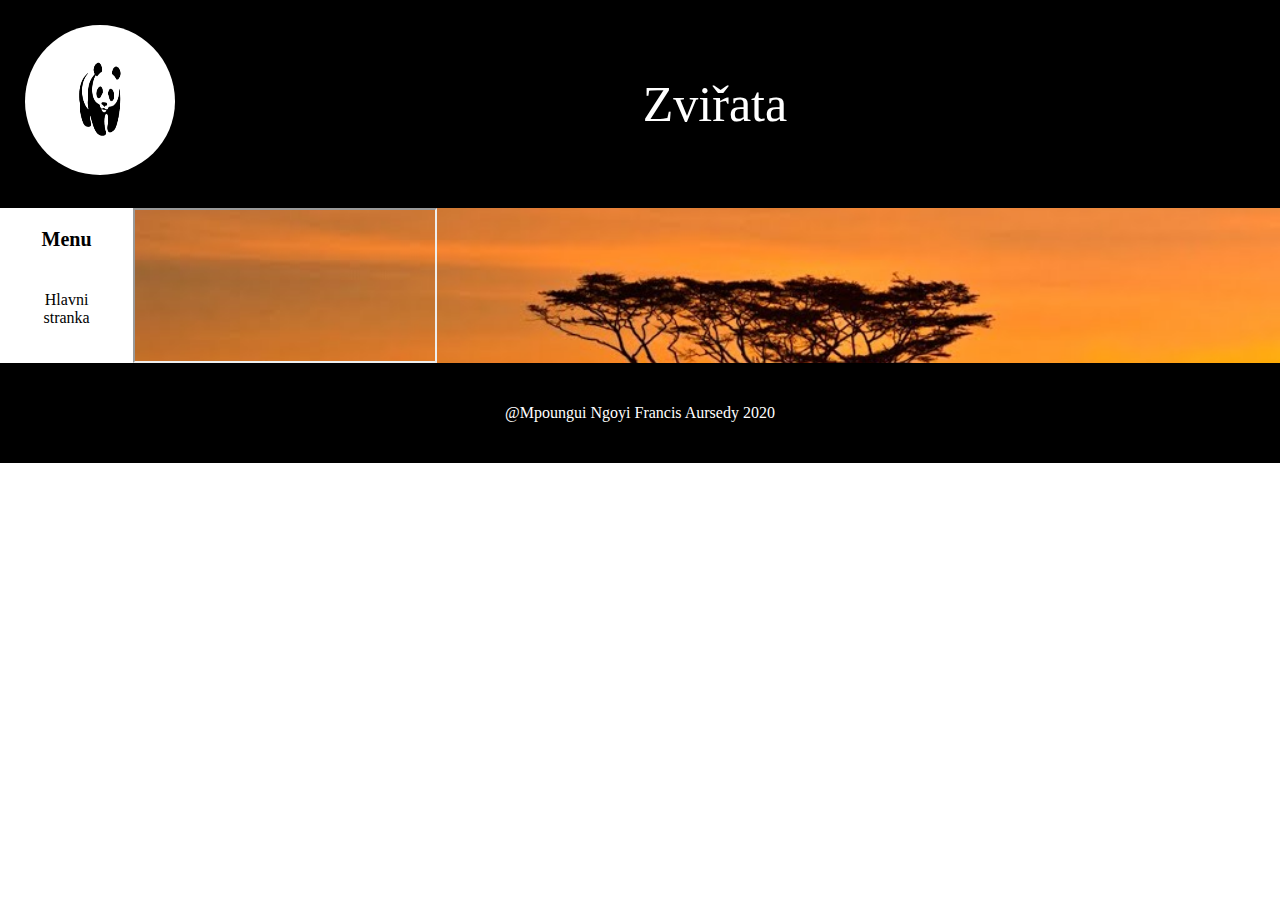
<file: Responsivni stranka/stranka2.htm>
<!DOCTYPE html>
<html>
<title>Mpoungui Ngoyi Francis</title>
<head>
<link rel="stylesheet" type="text/css" href="css/style.css">
<meta name="viewport" content="width=device-width, initial-scale=1.0">
</head>

<body>
	<header>
	    <a href="index.htm"><img src="obrazky/logo.png" id="logo"></a>
	    <p>Zviřata</p>
    </header>


    <section class="mainSection">
    	<nav>
    		<p style="font-size: 20px;font-weight: bold;text-align: center;">Menu</p>
    		<ul>
    			<li style="text-align: center;"><a href="index.htm">Hlavni stranka</a></li>
    		</ul>
    	</nav>

    	<article>
    		<iframe src="" name="frame"></iframe>
    	</article>
    </section>
    <footer>
        <p>@Mpoungui Ngoyi Francis Aursedy 2020</p>
    </footer>
</body>

</html>
</file>
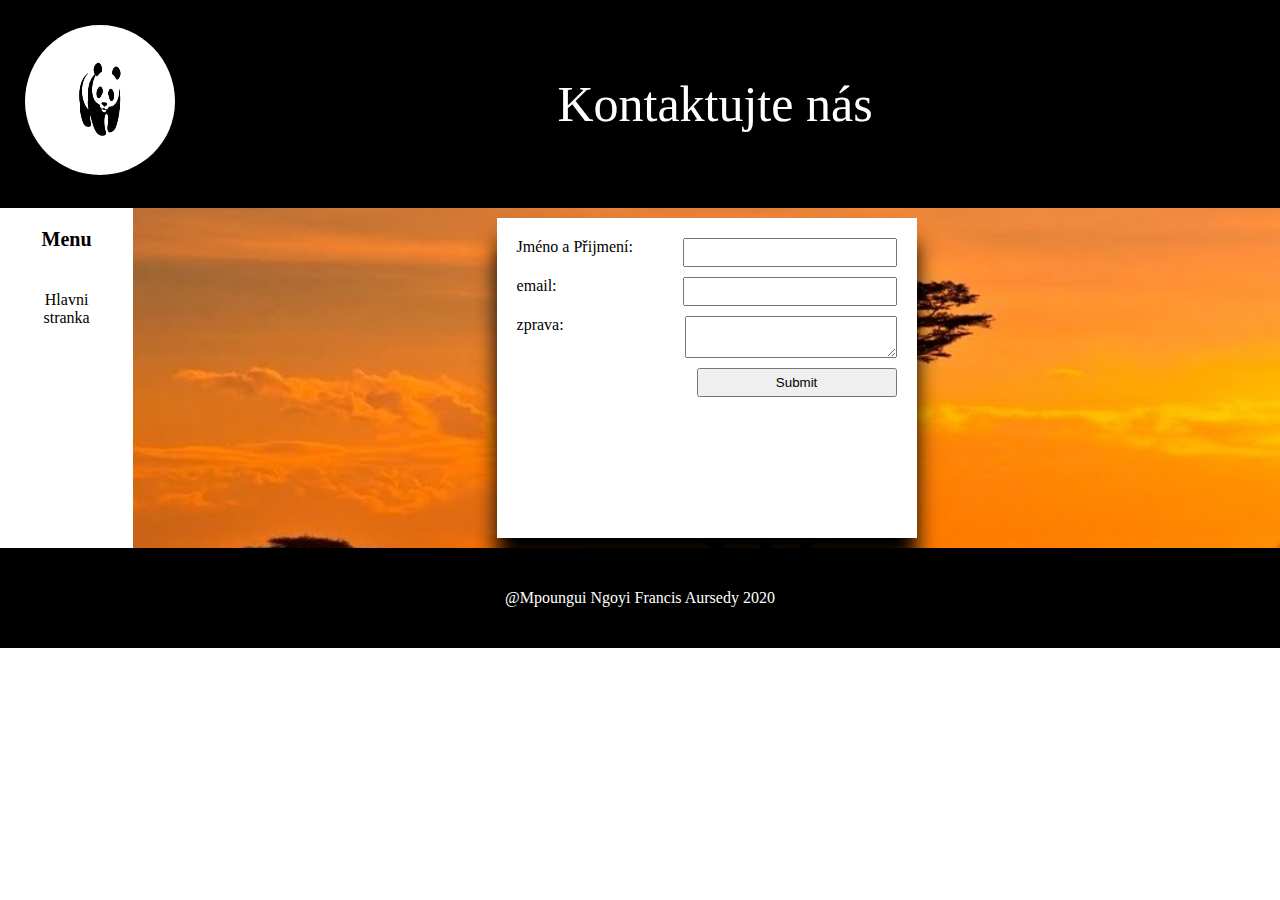
<file: Responsivni stranka/stranka3.htm>
<!DOCTYPE html>
<html>
<title>Mpoungui Ngoyi Francis</title>
<head>
<link rel="stylesheet" type="text/css" href="css/style.css">
<meta name="viewport" content="width=device-width, initial-scale=1.0">
</head>

<body>
	<header>
	    <a href="index.htm"><img src="obrazky/logo.png" id="logo"></a>
	    <p>Kontaktujte nás</p>
    </header>


    <section class="mainSection">
    	<nav>
    		<p style="font-size: 20px;font-weight: bold;text-align: center;">Menu</p>
    		<ul>
    			<li style="text-align: center;"><a href="index.htm">Hlavni stranka</a></li>
    		</ul>
    	</nav>

    	<article>
    		<form class="form" action="index.htm">
                <div class="row">
          <label>Jméno a Přijmení:</label>   
             <input type="text" name="jmeno">
             </div>

             <div class="row">
             <label>email:</label>
             <input type="email" name="email">
            </div>

             <div class="row">
             <label>zprava:</label>
             <textarea></textarea>
             </div>

             <div class="row">
             <label></label>
             <input type="submit" name="submit">
             </div>
            </form>
    	</article>
    </section>
    <footer>
        <p>@Mpoungui Ngoyi Francis Aursedy 2020</p>
    </footer>
</body>

</html>
</file>
<file: Responsivni stranka/css/style.css>
header{
    background-color: black;
    text-align: center;
    padding: 25px;
    color: white;
    font-size: 50px;
}

body{
	margin:0;
}

footer{
	padding:25px;
	background-color: black;
	text-align: center;
	color: white;
}

img{
	width: 100%;
	height: 400px;
	margin:auto;
	border-bottom: 3px solid;
	border-color: black;
}

h3{
	text-align: center;

}

nav{
	height: 100%;
}

nav ul{
	list-style: none;
	padding : 0;
}

nav a{
	text-decoration: none;
	color: black;
	display: inline-block;
	padding: 20px;
}

article{
	width:90%;	
	background-image: url("../obrazky/savane.jpg");
	background-repeat: no-repeat;
	background-size: cover;
	background-attachment: fixed;
	display: flex;
	justify-content: space-between;
	flex-wrap: wrap;
}

nav a:hover{
	background-color: black;
	color:white;
}

 img:hover{
	opacity: 0.4;
}

.mainSection{
	display: flex;
}

.form{
	background-color: white;
	padding: 10px;
	width: 400px;
	height: 300px;
	margin: auto;
	margin-top: 10px;
	margin-bottom: 10px;
	box-shadow: 0 25px 20px 0;	
}

.row{	
	display: flex;
	justify-content: space-between;
	margin: 10px;
}

input , textarea{
	padding: 5px;
	width: 200px;
}


#logo{
	width: 150px;
	height: 150px;
	border-radius: 80%;
	float: left;
	display: block;

}

@media (max-width: 1500px) {
    .imgSection{
	border: 3px solid;
	width: 20%;
	margin: auto;
	margin-top: 10px;
	background-color: white;
    }
  
}

@media (max-width: 1200px) {
    .imgSection{
	border: 3px solid;
	width: 30%;
	margin: auto;
	margin-top: 10px;
	background-color: white;
    }
  
}

@media (max-width: 800px) {
    .imgSection{
	border: 3px solid;
	width: 40%;
	margin: auto;
	margin-top: 10px;
	background-color: white;
    }
  
}

@media (max-width: 500px) {
    .imgSection{
	border: 3px solid;
	width: 90%;
	margin: auto;
	margin-top: 10px;
	background-color: white;
    }
  
}
</file>
